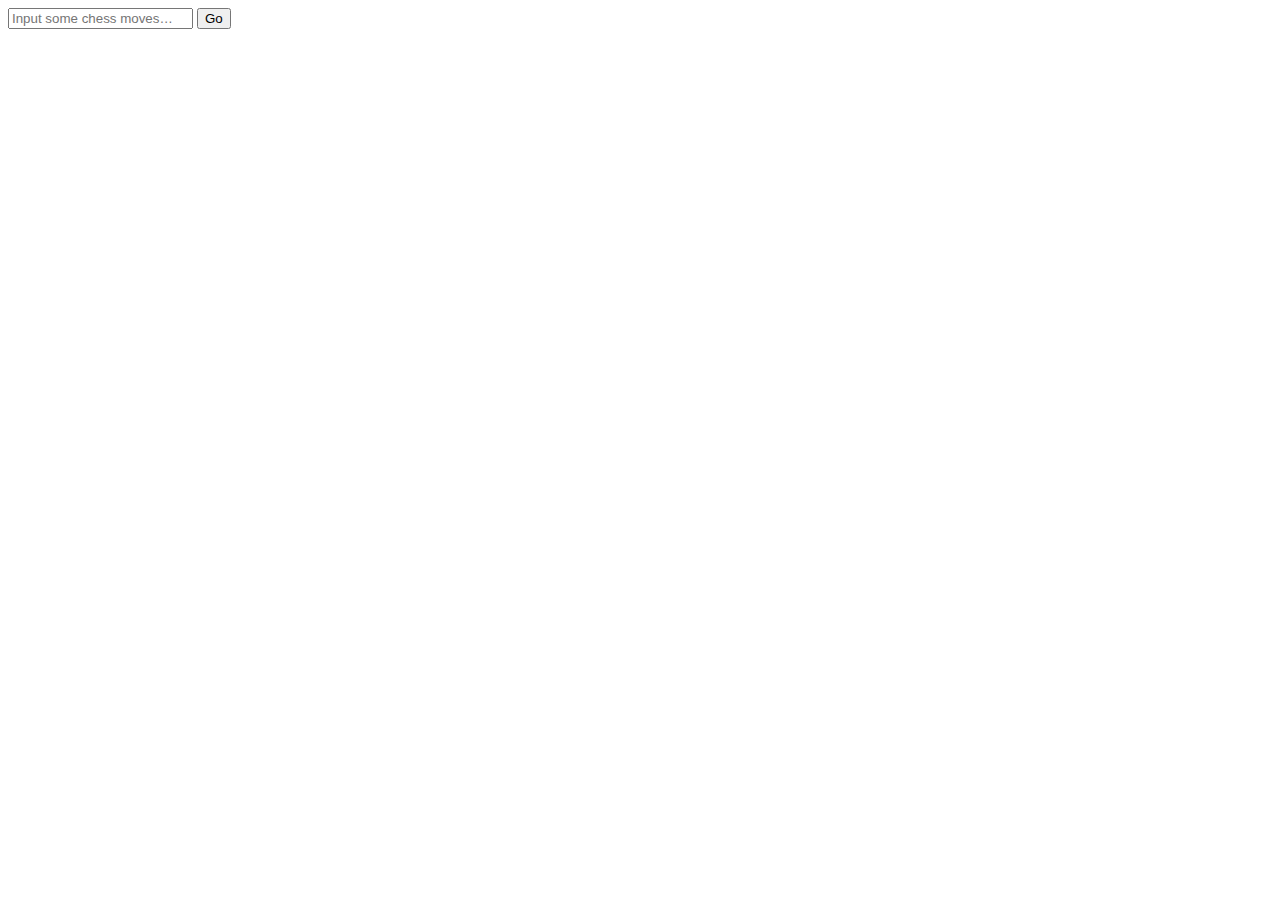
<file: analysis.html>
<!doctype html>
<html lang="en">

<head>
  <script src="https://d3js.org/d3.v6.min.js"></script>
</head>

<body>
  <form name="myform" onSubmit="return handleClick()">
      <input type="text" id="openingMoves" placeholder="Input some chess moves&hellip;">
      <input name="Submit"  type="submit" value="Go" >
  </form>

  <div id='main'>
    <svg id='analysis'>
      <g id='draws'></g>
      <g id='wins'></g>
      <g id='xAxis'></g>
      <g id='yAxis'></g>
    </svg>
  </div>
  <script>
    // Code from http://bl.ocks.org/eesur/9910343
    function handleClick(event){
        console.log(document.getElementById("openingMoves").value);
        analyze(document.getElementById("openingMoves").value);
        return false;
    }

    function analyze(val) {
      console.log("ANALYZE");
      d3.tsv("https://raw.githubusercontent.com/6859-sp21/a4-howgoodisyourchessopening/main/2021-02-cleaned_1000000.csv", d3.autoType).then(function(data) {

        // document.getElementById('main').append(val);

        var openingData = data.filter(d => d.Moves.startsWith(val));
        console.log(openingData);

        var elos = new Array(openingData.length);
        for (var i=0; i < openingData.length; i++) {
          elos[i] = openingData[i].WhiteElo;
        }
        console.log(elos);

        // Formatting parameters
        height = 200;
        width = 500;
        margin = ({top: 20, right: 20, bottom: 30, left: 40});

        const svg = d3.select("#analysis")
        .attr("viewBox", [0, 0, width, height]);

        x = d3.scaleLinear()
            .domain(d3.extent(elos)).nice()
            // .domain([bins[0].x0, bins[bins.length - 1].x1])
            .range([margin.left, width - margin.right])

        // function isWin(d) {
        //   return d === "1-0";
        // }

        function getWinRate(d) {
          var wins = 0;
          for (var i = 0; i < d.length; i++) {
            if (d[i].Result === "1-0") {
              wins++;
            }
          }
          return 1.0*wins/d.length;
        }
        function getDrawRate(d) {
          var draws = 0;
          for (var i = 0; i < d.length; i++) {
            if (d[i].Result === "1/2-1/2") {
              draws++;
            }
          }
          return 1.0*draws/d.length;
        }
        function getLoseRate(d) {
          var losses = 0;
          for (var i = 0; i < d.length; i++) {
            if (d[i].Result === "0-1") {
              losses++;
            }
          }
          return 1.0*losses/d.length;
        }

        thresholds = x.ticks(40)
        bins = d3.histogram()
              .value(d => d.WhiteElo)
              .domain(x.domain())
              .thresholds(thresholds)
            (openingData);
        console.log(bins);

        // KDE code from https://observablehq.com/@d3/kernel-density-estimation
        // function kde(kernel, thresholds, data) {
        //   return thresholds.map(t => [t, d3.mean(data, d => kernel(t - d))]);
        // }
        // function epanechnikov(bandwidth) {
        //   return x => Math.abs(x /= bandwidth) <= 1 ? 0.75 * (1 - x * x) / bandwidth : 0;
        // }
        // bandwidth = 1;
        // resultsArr = openingData.map(d => isWin(d.Result));
        // console.log(resultsArr);
        // density = kde(epanechnikov(bandwidth), thresholds, resultsArr);
        // console.log(density);

        y = d3.scaleLinear()
            // .domain([0, d3.max(bins, d => getWinRate(d))]).nice()
            .domain([0, 1]).nice()
            .range([height - margin.bottom, margin.top])

        // line = d3.line()
        //     .curve(d3.curveBasis)
        //     .x(d => x(d[0]))
        //     .y(d => y(d[1]));

        xAxis = g => g
            .attr("transform", `translate(0,${height-margin.bottom})`)
            .call(d3.axisBottom(x).ticks(width / 80 ).tickSizeOuter(0))
            .call(g => g.append("text")
                .attr("x", width - margin.right)
                .attr("y", -4)
                .attr("fill", "currentColor")
                .attr("font-weight", "bold")
                .attr("text-anchor", "end")
                .text(data.x))

        yAxis = g => g
            .attr("transform", `translate(${margin.left},0)`)
            .call(d3.axisLeft(y).ticks(height / 40))
            .call(g => g.select(".domain").remove())
            .call(g => g.select(".tick:last-of-type text").clone()
                .attr("x", 4)
                .attr("text-anchor", "start")
                .attr("font-weight", "bold")
                .text(data.y))

        colorWin = "ForestGreen";
        colorDraw = "LightSkyBlue";

        svg.select("#wins")
            .attr("fill", colorWin)
            .selectAll("rect")
            .data(bins)
            .join("rect")
              .transition()
              .duration(200)
              .attr("x", d => x(d.x0) + 1)
              .attr("width", d => Math.max(0, x(d.x1) - x(d.x0) - 1))
              .attr("y", d => y(0))
              .attr("height", d => 0)
              .transition()
              .duration(800)
              .attr("y", d => y(getWinRate(d)+getDrawRate(d)))
              .attr("height", d => y(0) - y(getWinRate(d)))
              .delay(function(d,i){console.log(i) ; return(100)});
;

        svg.select("#draws")
            .attr("fill", colorDraw)
            .selectAll("rect")
            .data(bins)
            .join("rect")
              .transition()
              .duration(200)
              .attr("x", d => x(d.x0) + 1)
              .attr("width", d => Math.max(0, x(d.x1) - x(d.x0) - 1))
              .attr("y", d => y(0))
              .attr("height", d => 0)
              .transition()
              .duration(800)
              .attr("y", d => y(getDrawRate(d)))
              .attr("height", d => y(0) - y(getDrawRate(d)))
              .delay(function(d,i){console.log(i) ; return(100)});

        svg.select("#xAxis")
            .call(xAxis);

        svg.select("#yAxis")
            .call(yAxis);

        // svg.selectAll("rect")
      });
    }
  </script>
</body>
</file>
